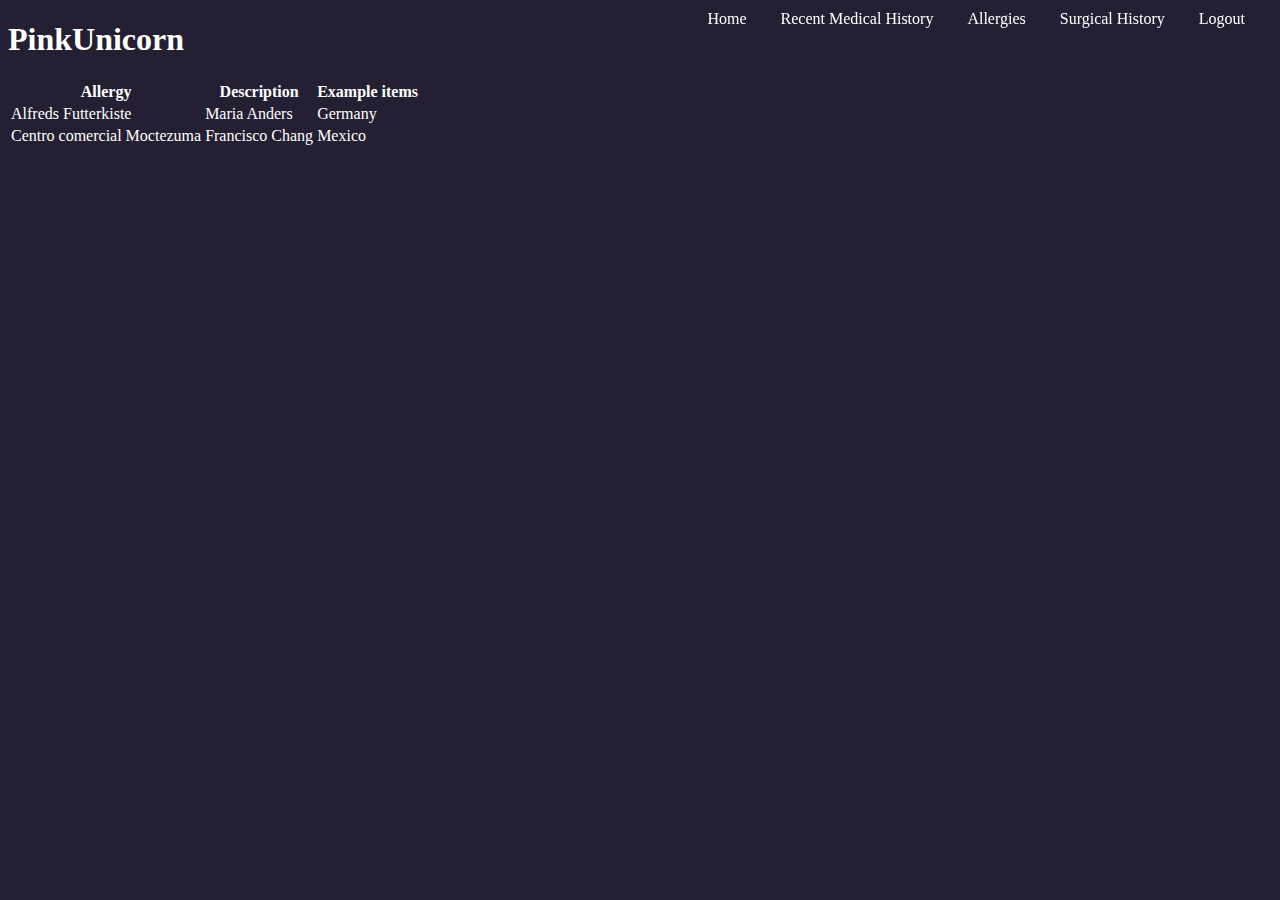
<file: allergies.html>
<!DOCTYPE html>
<html>
    <head>
        <title>Allergies</title>
        <link rel="stylesheet" href="styles.css">
    </head>
    <body>
        <div class="topnav">
            <a class="active" href="home.html">Home</a>
            <a href="#recent_medical_history">Recent Medical History</a>
            <a href="allergies.html">Allergies</a>
            <a href="#surgical_history">Surgical History</a>
            <a href="index.html">Logout</a>
        </div>
        <h1> PinkUnicorn</h1>
        <table>
            <tr>
              <th>Allergy</th>
              <th>Description</th>
              <th>Example items</th>
            </tr>
            <tr>
              <td>Alfreds Futterkiste</td>
              <td>Maria Anders</td>
              <td>Germany</td>
            </tr>
            <tr>
              <td>Centro comercial Moctezuma</td>
              <td>Francisco Chang</td>
              <td>Mexico</td>
            </tr>
          </table>
    </body>
    
</html>
</file>
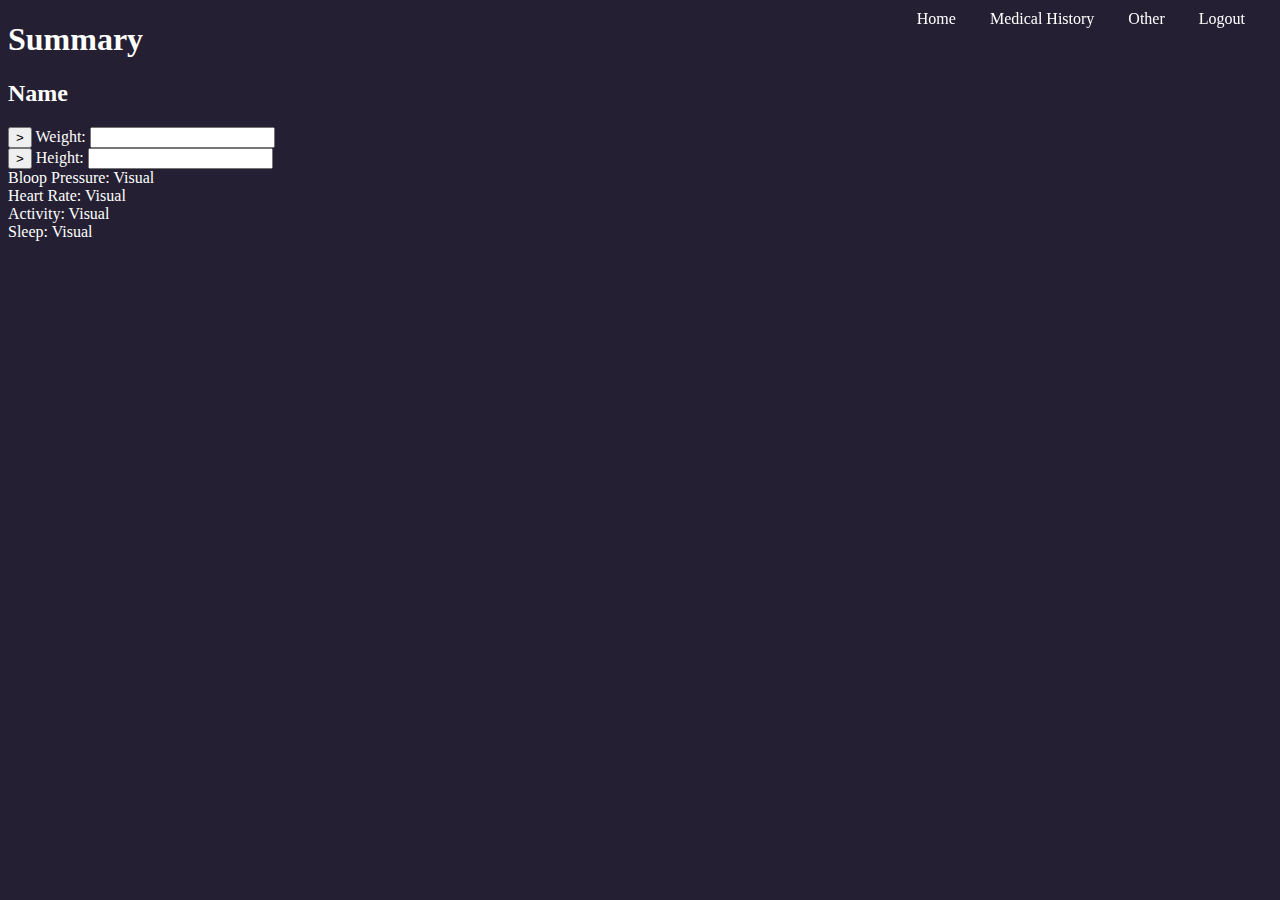
<file: home.html>
<!DOCTYPE html>
<html>
    <head>
        <meta charset="UTF-8">
        <meta name="viewport" content="width=device-width, initial-scale=1.0">
        <title>Home</title>
        <link rel="stylesheet" href="styles.css">
    </head>
    <body>
        <div class="illumination"></div>
        <div class="topnav">
            <a class="active" href="home.html">Home</a>
            <a href="#recent_medical_history">Medical History</a>
            <a href="allergies.html">Other</a>
            <a href="index.html">Logout</a>
        </div>
        <h1> Summary</h1>
        <h2> Name </h2>
        <div class="weight">
            <button class="dropbtn">></button>
                <div class="dropdown-content">
                  <a href="#">Lbs</a>
                  <a href="#">Kg</a>
                </div> Weight: <input type="text" name="weight" value="">
        </div>
        <div class="height">
            <button class="dropbtn">></button>
                <div class="dropdown-content">
                  <a href="#">in</a>
                  <a href="#">cm</a>
                </div> Height: <input type="text" name="weight" value="">
        </div>
        <div class="bp">
            Bloop Pressure: Visual
        </div>
        <div class="pulse">
            Heart Rate: Visual
        </div>
        <div class="activity">
            Activity: Visual
        </div>
        <div class="sleep">
            Sleep: Visual
        </div>
        <script src="script.js"></script>
    </body>
    
</html>
</file>
<file: styles.css>
.topnav {
    position: fixed;
    top: 0;
    right: 0;
    padding: 10px 20px;
    z-index: 999; /* Ensure the navigation bar stays on top */
  }
  
  .topnav ul {
    list-style-type: none;
    margin: 0;
    padding: 0;
  }
  
  .topnav li {
    display: inline;
  }
  
  .topnav a {
    color: white;
    text-decoration: none;
    padding: 10px 15px;
  }

  .topnav a:hover {
    text-shadow: 0 0 5px #ff948c;
  }

body {
    background-color: #241f32; /* Dark background color */
    color: #ffffff; /* Light text color */
}

.dropdown-content {
  display: none;
  position: absolute;
  min-width: 160px;
  z-index: 1;
}

.dropdown:hover .dropdown-content {
  display: block;
}

/*.illumination {
    position: fixed;
    background: radial-gradient(circle, rgba(255, 255, 255, 0.1) 80%, transparent);
    width: 80px; 
    height: 80px;
    border-radius: 50%;
    pointer-events: none; 
    z-index: -1; 
    transition: opacity 0.3s ease;
}
#302a44 - medium purple
#bb76c3 - light purple
#241f32 - dark purple
#ea5e93 - pink
#ff948c - peach
#f7bd64 - yellow
#65bef7 - light blue
#05aaff - deep blue


*/
</file>
